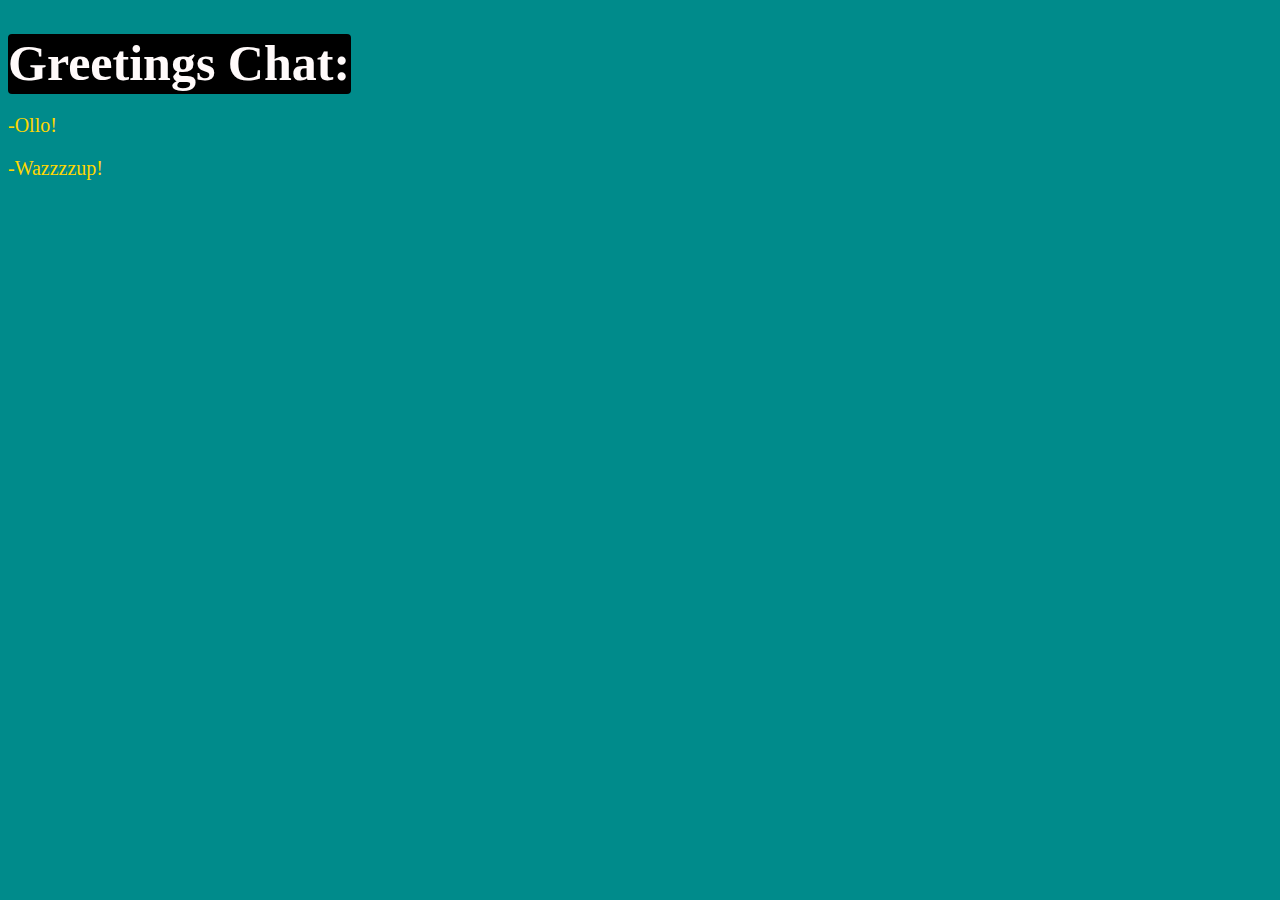
<file: index.html>
<!DOCTYPE html>
<html lang="en">
<head>
    <meta charset="UTF-8">
    <meta name="viewport" content="width=device-width, initial-scale=1.0">
    <title>CSS Practice</title>
    <link rel="stylesheet" href="CSS/style.css">
</head>
<body>

    <div id="myBox"><h1> Greetings Chat:</h1></div>
    <p class="allFonts"> -Ollo!</p>
    <p class="allFonts"> -Wazzzzup!</p>
    <div id="Box1"> </div>
    <div style="position:absolute; left:190px; top: 215px;" id="Box2"> </div>
    <div style = "position:absolute; left:150px; top: 30px;" id="Box3"> </div>
    
</body>
</html>
</file>
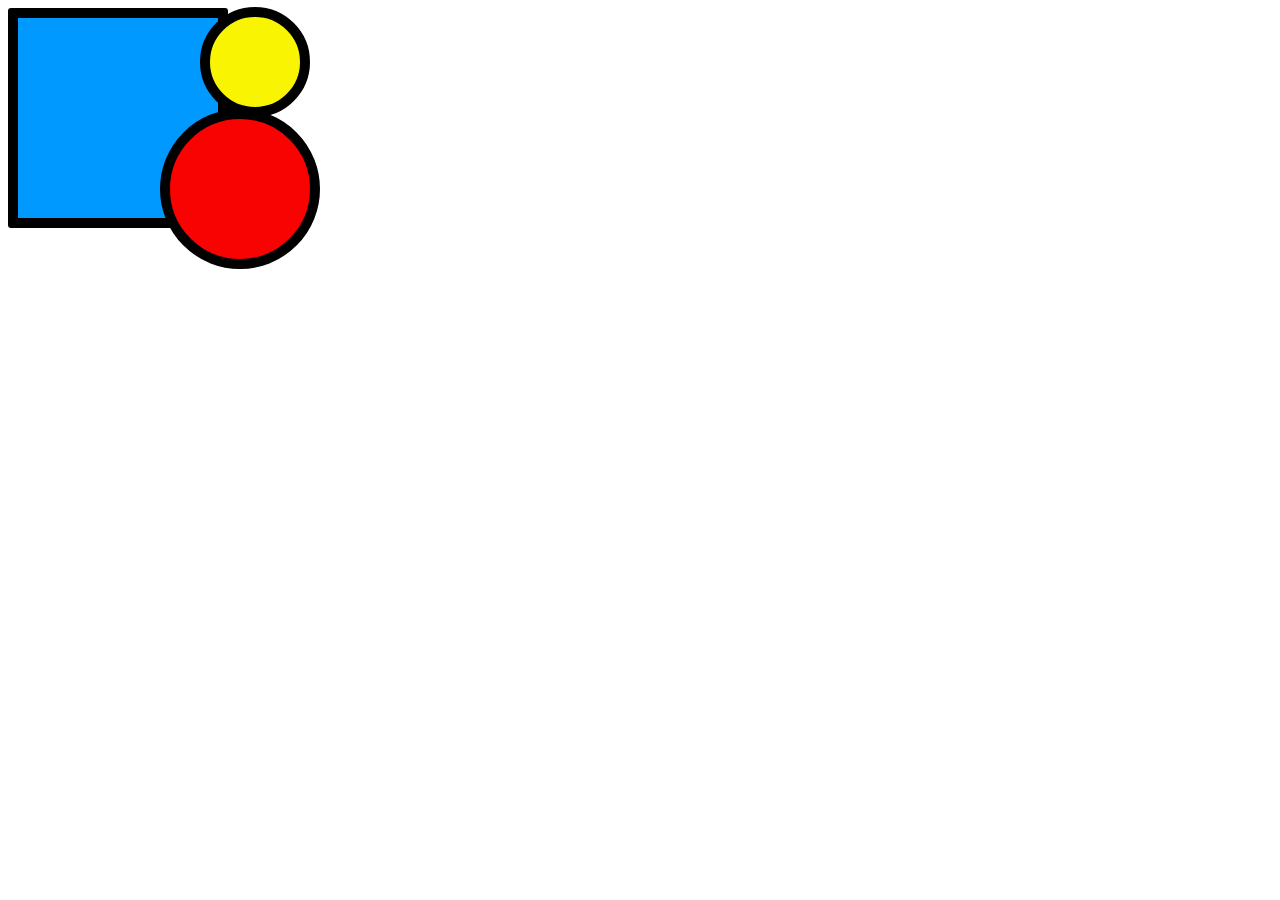
<file: HTML/shapes.html>
<!DOCTYPE html>
<html lang="en">
<head>
    <meta charset="UTF-8">
    <meta name="viewport" content="width=device-width, initial-scale=1.0">
    <link rel="stylesheet" href="../CSS/shapes.css">
    <title>Shapes</title>
</head>
<body>
    <div id="Box1"> </div>
    <div id="Box2"> </div>
    <div id="Box3"> </div>
</body>
</html>
</file>
<file: CSS/style.css>
.grid-container
{
    display: grid;
}

.grid-container
{
    display: -moz-inline-grid;
}

#myBox
{
    width: 343px;
    height: 60px;
    background-color: black;
    border-radius: 4px;
}

.allFonts
{
    color: gold;
    font-style: unset;
    font-size: 20px ;
    font-family: cursive;
}

body
{
    background-color: darkcyan;
}

h1
{
    font-size: 50px;
    color: snow;
}
</file>
<file: CSS/shapes.css>
#Box1
{
    width: 200px;
    height: 200px;
    background-color: rgb(0, 153, 255);
    border-radius: 3px;
    border-style: solid;
    border-width: 10px;
    animation-name: box1;
    animation-duration: 5s;
}

#Box2
{
    width: 90px;
    height: 90px;
    background-color: rgb(248, 244, 2);
    border-radius: 100px;
    border-style: solid;
    border-width: 10px;
    position:absolute; 
    left:200px; 
    top: 7px;
}

#Box3
{
    width: 140px;
    height: 140px;
    background-color: rgb(248, 2, 2);
    border-radius: 100px;
    border-style: solid;
    border-width: 10px;
    position:absolute; 
    left:160px; 
    top: 109px;
}

@keyframes box1 
{
    from{background-color: rgb(0, 153, 255);}
    to{background-color: darkgrey;}
}
</file>
